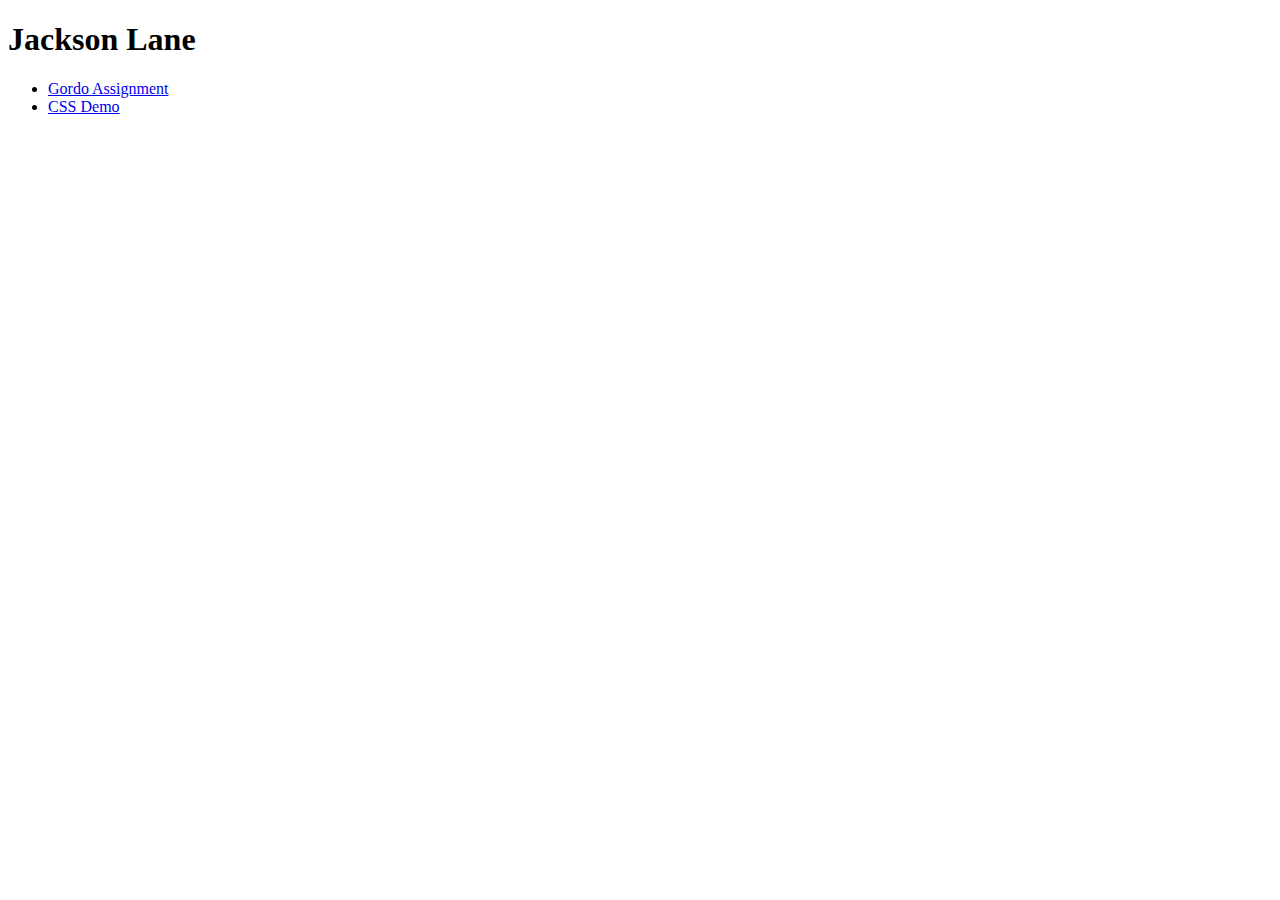
<file: index.html>
<!doctype html>

<html lang="en">
<head>
  <meta charset="utf-8">

  <title>IFSC 1310 | Jackson Lane</title>
  <meta name="description" content="IFSC 1310 Course Content and Assignments" />
  <meta name="author" content="Jackson Lane" />

</head>

<body>
  <h1>Jackson Lane</h1>
  <nav>
    <ul>
      <li><a href= "gordo/index.html">Gordo Assignment</a></li>
      <li><a href= "css-demo/index.html">CSS Demo</a></li>
    </ul>
  </nav>
</body>
</html>
</file>
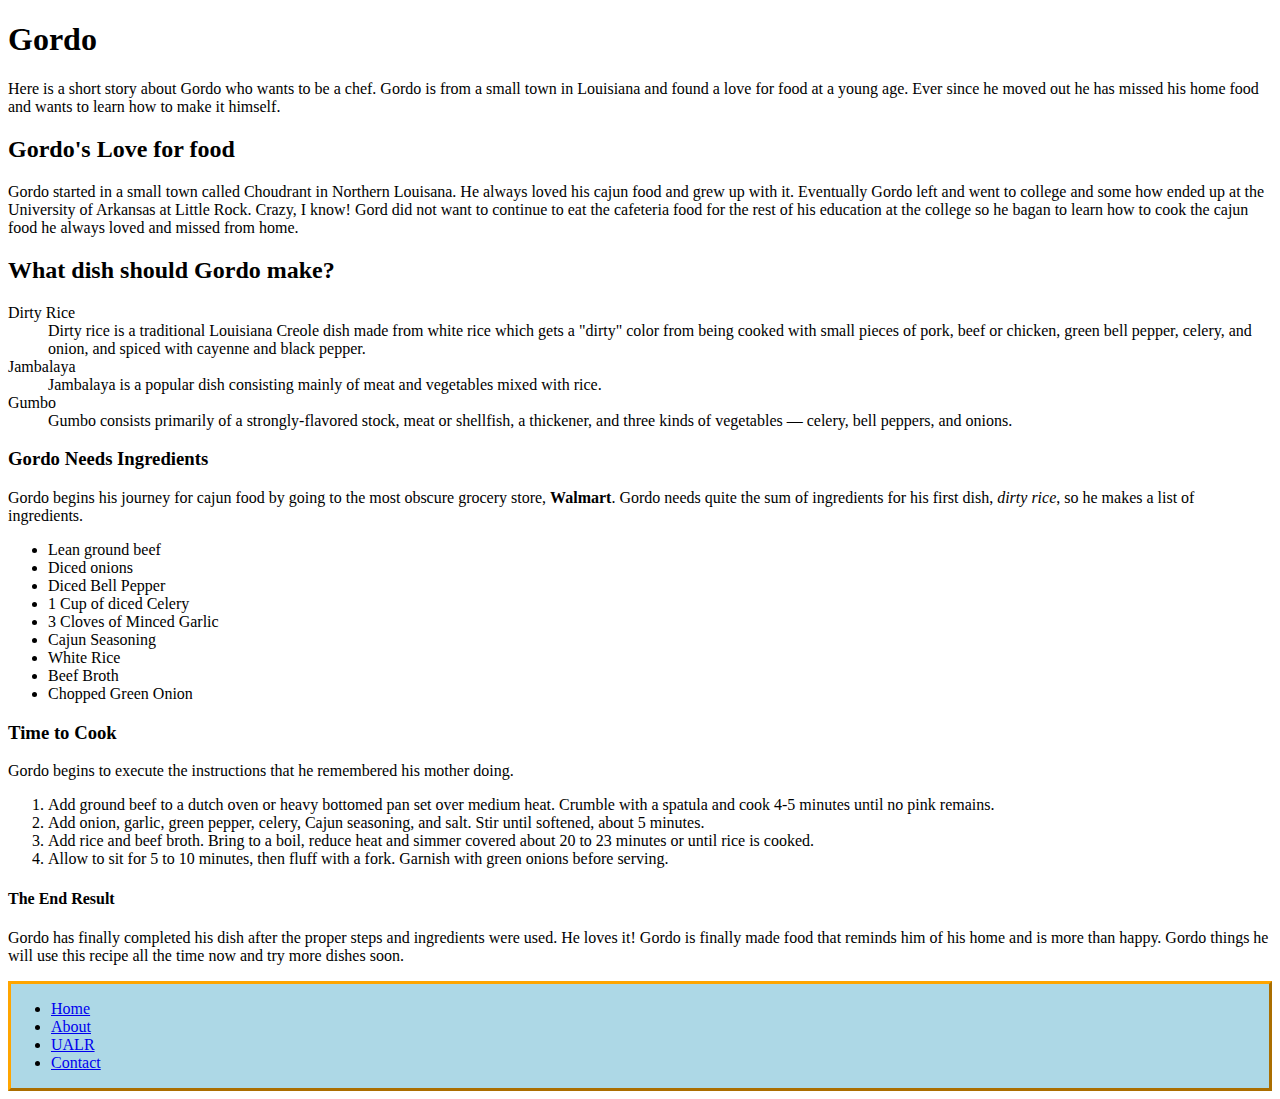
<file: Gordo/index.html>
<!doctype html>
<html lang="en">
  <title> Gordo Loves Food</title>
  
   <head>
        <h1>Gordo</h1>  
    <meta charset="utf-8" />
  <meta name="description" content="A small story abouy Gordo" />
  <meta name="author" content="Jackson Lane" />
  <meta name="keywords" content="UALR, Project, ifsc1310" />
</head>
<body>
    Here is a short story about Gordo who wants to be a chef. Gordo is from a small town in Louisiana and found a love for food at a young age. Ever since he moved out he has missed his home food and wants to learn how to make it himself.
         <header class="primary">
      <h2> Gordo's Love for food</h2>
      <p>Gordo started in a small town called Choudrant in Northern Louisana. He always loved his cajun food and grew up with it. Eventually Gordo left and went to college and some how ended up at the University of Arkansas at Little Rock. Crazy, I know! Gord did not want to continue to eat the cafeteria food for the rest of his education at the college so he bagan to learn how to cook the cajun food he always loved and missed from home.
      </p>
      <h2>What dish should Gordo make?</h2>
      <dl>
          <dt> Dirty Rice</dt>
          <dd>Dirty rice is a traditional Louisiana Creole dish made from white rice which gets a "dirty" color from being cooked with small pieces of pork, beef or chicken, green bell pepper, celery, and onion, and spiced with cayenne and black pepper.</dd>
          <dt> Jambalaya</dt>
          <dd>Jambalaya is a popular dish consisting mainly of meat and vegetables mixed with rice.</dd>
          <dt> Gumbo</dt>
          <dd>Gumbo consists primarily of a strongly-flavored stock, meat or shellfish, a thickener, and three kinds of vegetables ― celery, bell peppers, and onions.</dd>
      </dl>
     <h3> Gordo Needs Ingredients</h3>
     Gordo begins his journey for cajun food by going to the most obscure grocery store, <strong>Walmart</strong>. Gordo needs quite the sum of ingredients for his first dish, <em>dirty rice</em>, so he makes a list of ingredients.
     <ul>
         <li> Lean ground beef</li>
         <li> Diced onions</li>
         <li> Diced Bell Pepper</li>
         <li> 1 Cup of diced Celery</li>
         <li> 3 Cloves of Minced Garlic</li>
         <li> Cajun Seasoning</li>
         <li> White Rice</li>
         <li> Beef Broth</li>
         <li> Chopped Green Onion</li>
         </ul>
         <h3>Time to Cook</h3>
         Gordo begins to execute the instructions that he remembered his mother doing.
         <ol>
             <li>Add ground beef to a dutch oven or heavy bottomed pan set over medium heat. Crumble with a spatula and cook 4-5 minutes until no pink remains.</li>
             <li>Add onion, garlic, green pepper, celery, Cajun seasoning, and salt. Stir until softened, about 5 minutes.</li>
             <li>Add rice and beef broth. Bring to a boil, reduce heat and simmer covered about 20 to 23 minutes or until rice is cooked.</li>
             <li>Allow to sit for 5 to 10 minutes, then fluff with a fork. Garnish with green onions before serving.</li>
         </ol>
         <h4> The End Result</h4>
         <p> Gordo has finally completed his dish after the proper steps and ingredients were used. He loves it! Gordo is finally made food that reminds him of his home and is more than happy. Gordo things he will use this recipe all the time now and try more dishes soon.</p>
         <nav class="primary">
             <!--(This upcoming div is based on something i found on w3schools. I want to clarify this because I was having trouble using div on my own and did not want to plagiarize. I will use this to further how I understand div and I understand if I do not recieve credit for this aspect.)-->
             <html>
<head>
<style>
.myDiv {
  border: 3px outset orange;
  background-color: lightblue;
  text-align: left;
}
</style>
</head>
<body>

<div class="myDiv">

             <ul>
                 <li><a href="https://www.youtube.com/watch?v=dQw4w9WgXcQ" title="song">Home</a>
                 <li><a href="https://thesaltymarshmallow.com/easy-dirty-rice/" title="recipe">About</a>
                 <li><a href="https://ualr.edu/file.pdf" title="website">UALR</a>
                 <li><a href="mailto:jblane2@ualr.edu">Contact</a></li>
                 </ul>
                 
    </div>

</body>
</html>
</file>
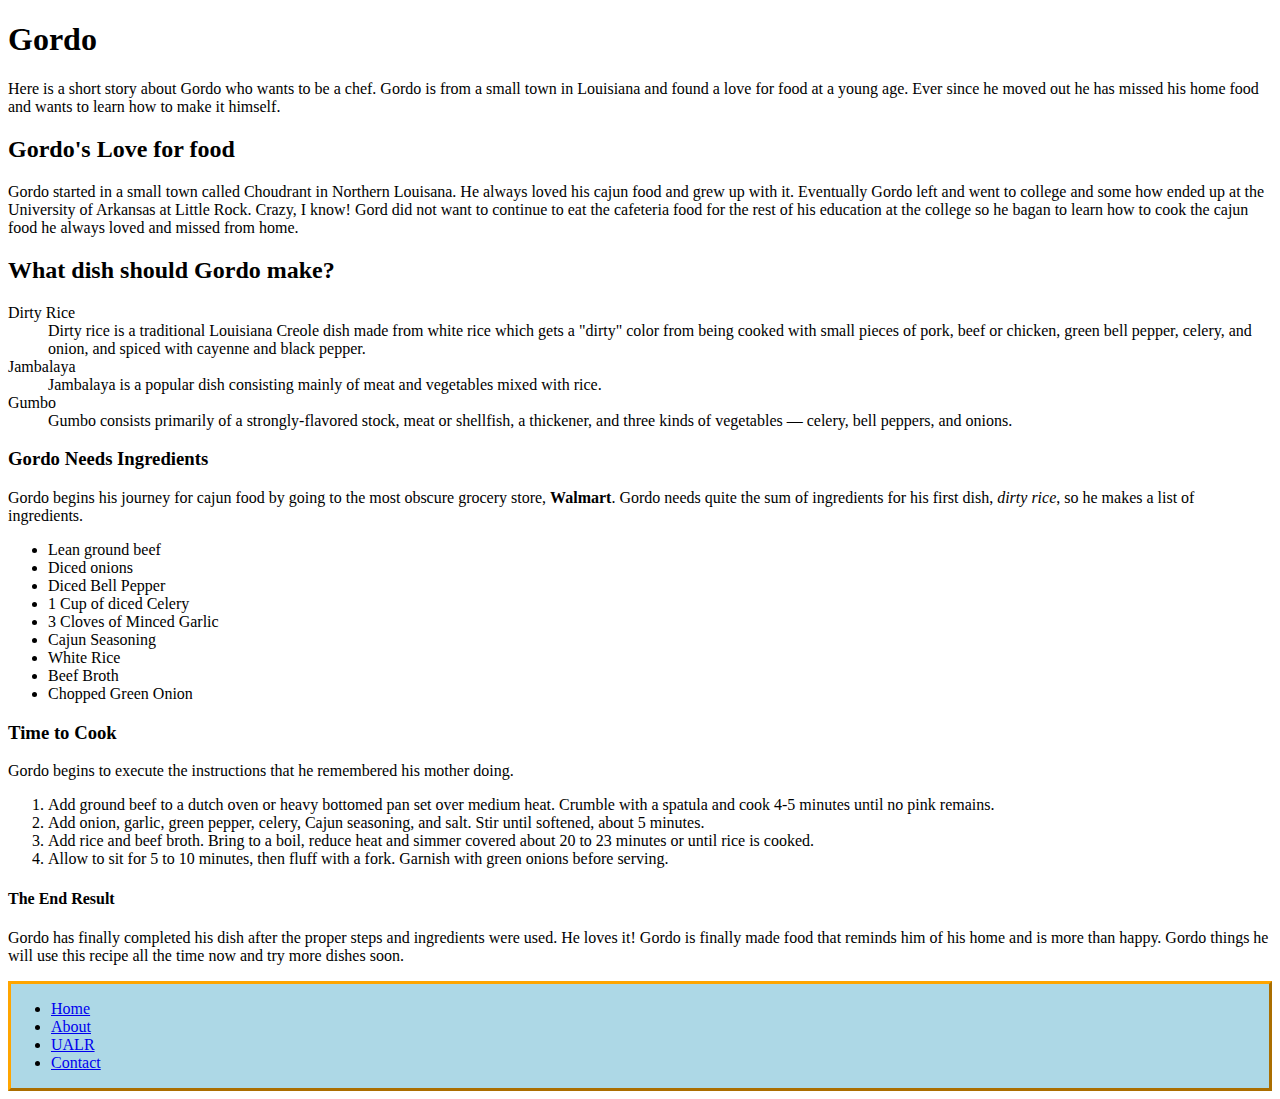
<file: gordo/index.html>
<!doctype html>
<html lang="en">
  <title> Gordo Loves Food</title>
  
   <head>
        <h1>Gordo</h1>  
    <meta charset="utf-8" />
  <meta name="description" content="A small story abouy Gordo" />
  <meta name="author" content="Jackson Lane" />
  <meta name="keywords" content="UALR, Project, ifsc1310" />
</head>
<body>
    Here is a short story about Gordo who wants to be a chef. Gordo is from a small town in Louisiana and found a love for food at a young age. Ever since he moved out he has missed his home food and wants to learn how to make it himself.
         <header class="primary">
      <h2> Gordo's Love for food</h2>
      <p>Gordo started in a small town called Choudrant in Northern Louisana. He always loved his cajun food and grew up with it. Eventually Gordo left and went to college and some how ended up at the University of Arkansas at Little Rock. Crazy, I know! Gord did not want to continue to eat the cafeteria food for the rest of his education at the college so he bagan to learn how to cook the cajun food he always loved and missed from home.
      </p>
      <h2>What dish should Gordo make?</h2>
      <dl>
          <dt> Dirty Rice</dt>
          <dd>Dirty rice is a traditional Louisiana Creole dish made from white rice which gets a "dirty" color from being cooked with small pieces of pork, beef or chicken, green bell pepper, celery, and onion, and spiced with cayenne and black pepper.</dd>
          <dt> Jambalaya</dt>
          <dd>Jambalaya is a popular dish consisting mainly of meat and vegetables mixed with rice.</dd>
          <dt> Gumbo</dt>
          <dd>Gumbo consists primarily of a strongly-flavored stock, meat or shellfish, a thickener, and three kinds of vegetables ― celery, bell peppers, and onions.</dd>
      </dl>
     <h3> Gordo Needs Ingredients</h3>
     Gordo begins his journey for cajun food by going to the most obscure grocery store, <strong>Walmart</strong>. Gordo needs quite the sum of ingredients for his first dish, <em>dirty rice</em>, so he makes a list of ingredients.
     <ul>
         <li> Lean ground beef</li>
         <li> Diced onions</li>
         <li> Diced Bell Pepper</li>
         <li> 1 Cup of diced Celery</li>
         <li> 3 Cloves of Minced Garlic</li>
         <li> Cajun Seasoning</li>
         <li> White Rice</li>
         <li> Beef Broth</li>
         <li> Chopped Green Onion</li>
         </ul>
         <h3>Time to Cook</h3>
         Gordo begins to execute the instructions that he remembered his mother doing.
         <ol>
             <li>Add ground beef to a dutch oven or heavy bottomed pan set over medium heat. Crumble with a spatula and cook 4-5 minutes until no pink remains.</li>
             <li>Add onion, garlic, green pepper, celery, Cajun seasoning, and salt. Stir until softened, about 5 minutes.</li>
             <li>Add rice and beef broth. Bring to a boil, reduce heat and simmer covered about 20 to 23 minutes or until rice is cooked.</li>
             <li>Allow to sit for 5 to 10 minutes, then fluff with a fork. Garnish with green onions before serving.</li>
         </ol>
         <h4> The End Result</h4>
         <p> Gordo has finally completed his dish after the proper steps and ingredients were used. He loves it! Gordo is finally made food that reminds him of his home and is more than happy. Gordo things he will use this recipe all the time now and try more dishes soon.</p>
         <nav class="primary">
             <!--(This upcoming div is based on something i found on w3schools. I want to clarify this because I was having trouble using div on my own and did not want to plagiarize. I will use this to further how I understand div and I understand if I do not recieve credit for this aspect.)-->
             <html>
<head>
<style>
.myDiv {
  border: 3px outset orange;
  background-color: lightblue;
  text-align: left;
}
</style>
</head>
<body>

<div class="myDiv">

             <ul>
                 <li><a href="https://thomaswallace.net/module/prototype-html-document-assignment/">Home</a></li>
                 <li><a href="https://thesaltymarshmallow.com/easy-dirty-rice/" title="recipe">About</a>
                 <li><a href="https://ualr.edu/file.pdf" title="website">UALR</a>
                 <li><a href="mailto:jblane2@ualr.edu">Contact</a></li>
                 </ul>
                 
    </div>

</body>
</html>
</file>
